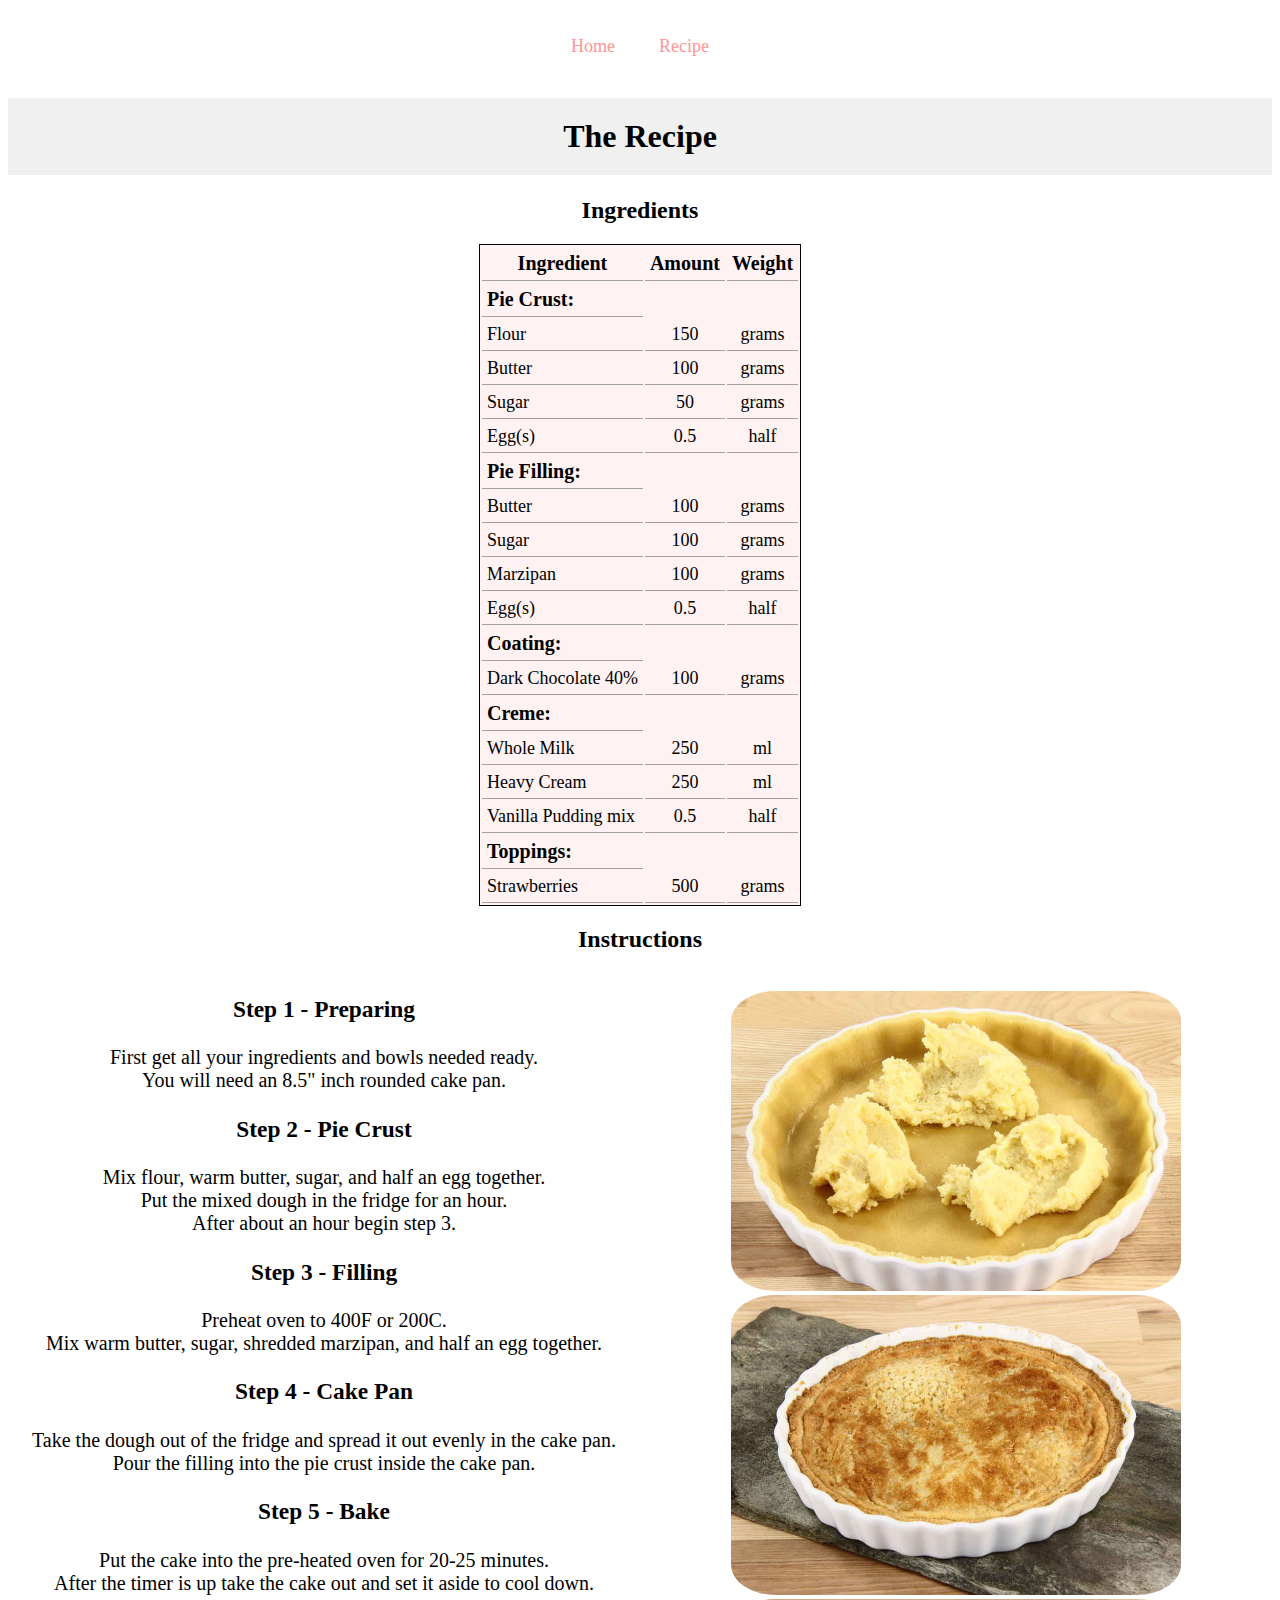
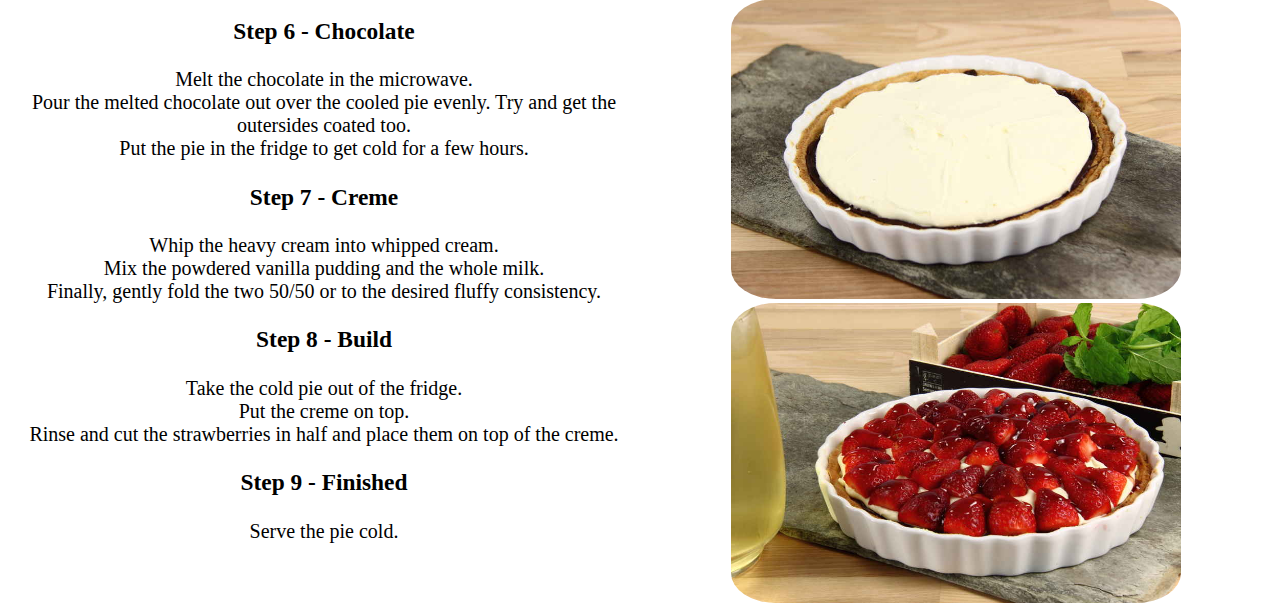
<file: recipe.html>
<!DOCTYPE HTML>
<HTML>
	<head>
		<link rel="stylesheet" href="style.css">
		<META charset="utf-8"/>
		<title>Recipe</title>
	</head>
	<body>
		<nav>
			<ul>
				<li><a href="index.html">Home</a></li>
				<li><a href="recipe.html">Recipe</a></li>
			</ul>
		</nav>

		<h1 id="text" class="highlight">The Recipe</h1>

<!-- Ingredients -->
		<div>
		<h2 id="text">Ingredients</h2>
		<table class="center">
			<tr>
				<th>Ingredient</th>
				<th>Amount</th>
				<th>Weight</th>
			</tr>
			<tr>
				<th style="text-align: left;">Pie Crust:</th>
			</tr>
			<tr>
				<td>Flour</td>
				<td id="center">150</td>
				<td id="center">grams</td>
			</tr>
			<tr>
				<td>Butter</td>
				<td id="center">100</td>
				<td id="center">grams</td>
			</tr>
			<tr>
				<td>Sugar</td>
				<td id="center">50</td>
				<td id="center">grams</td>
			</tr>
			<tr>
				<td>Egg(s)</td>
				<td id="center">0.5</td>
				<td id="center">half</td>
			</tr>
			<tr>
				<th style="text-align: left;">Pie Filling:</th>
			</tr>
			<tr>
				<td>Butter</td>
				<td id="center">100</td>
				<td id="center">grams</td>
			</tr>
			<tr>
				<td>Sugar</td>
				<td id="center">100</td>
				<td id="center">grams</td>
			</tr>
			<tr>
				<td>Marzipan</td>
				<td id="center">100</td>
				<td id="center">grams</td>
			</tr>
			<tr>
				<td>Egg(s)</td>
				<td id="center">0.5</td>
				<td id="center">half</td>
			</tr>
			<tr>
				<th style="text-align: left;">Coating:</th>
			</tr>
			<tr>
				<td>Dark Chocolate 40%</td>
				<td id="center">100</td>
				<td id="center">grams</td>
			</tr>
			<tr>
				<th style="text-align: left;">Creme:</th>
			</tr>
			<tr>
				<td>Whole Milk</td>
				<td id="center">250</td>
				<td id="center">ml</td>
			</tr>
			<tr>
				<td>Heavy Cream</td>
				<td id="center">250</td>
				<td id="center">ml</td>
			</tr>
			<tr>
				<td>Vanilla Pudding mix</td>
				<td id="center">0.5</td>
				<td id="center">half</td>
			</tr>
			<tr>
				<th style="text-align: left;">Toppings:</th>
			</tr>
			<tr>
				<td>Strawberries</td>
				<td id="center">500</td>
				<td id="center">grams</td>
			</tr>
		</table></div>
		
<!-- Instructions -->
		<h2 id="text">Instructions</h2>
		<div id="center" class="col-container">
		<div id="text" class="col" style="font-size: 20px;">
			<h3>Step 1 - Preparing</h3>
			<p>First get all your ingredients and bowls needed ready.<br>You will need an 8.5" inch rounded cake pan.</p>
			<h3>Step 2 - Pie Crust</h3>
			<p>Mix flour, warm butter, sugar, and half an egg together.<br>Put the mixed dough in the fridge for an hour.<br>After about an hour begin step 3.</p>
			<h3>Step 3 - Filling</h3>
			<p>Preheat oven to 400F or 200C.<br>Mix warm butter, sugar, shredded marzipan, and half an egg together.</p>
			<h3>Step 4 - Cake Pan</h3>
			<p>Take the dough out of the fridge and spread it out evenly in the cake pan.<br>Pour the filling into the pie crust inside the cake pan.</p>
			<h3>Step 5 - Bake</h3>
			<p>Put the cake into the pre-heated oven for 20-25 minutes.<br>After the timer is up take the cake out and set it aside to cool down.</p>
			<h3>Step 6 - Chocolate</h3>
			<p>Melt the chocolate in the microwave.<br>Pour the melted chocolate out over the cooled pie evenly. Try and get the outersides coated too.<br>Put the pie in the fridge to get cold for a few hours.</p>
			<h3>Step 7 - Creme</h3>
			<p>Whip the heavy cream into whipped cream.<br>Mix the powdered vanilla pudding and the whole milk.<br>Finally, gently fold the two 50/50 or to the desired fluffy consistency.</p>
			<h3>Step 8 - Build</h3>
			<p>Take the cold pie out of the fridge.<br>Put the creme on top.<br>Rinse and cut the strawberries in half and place them on top of the creme.</p>
			<h3>Step 9 - Finished</h3>
			<p>Serve the pie cold.</p>
		</div>
		<div class="col">
			<br>
			<img src="images/Step 1.jpg" alt="Step 1">
			<br>
			<img src="images/Step 2.jpg" alt="Step 2">
			<br>
			<img src="images/Step 3.jpg" alt="Step 3">
			<br>
			<img src="images/Strawberry Pie.jpg" alt="Strawberry pie">
		</div>
		</div>
	</body>
</HTML>
</file>
<file: style.css>
body {
	background-color: light-gray;
}

ul {
	text-align: center;
	padding: 20px;
}

li {
	display: inline;
	font-family: serif;
	color: black;
	font-size: 18px;
}

li a {
	text-decoration: none;
	color: rgb(255,150,150);
	padding: 5px 20px;
}

li a:hover {
	background-color: lightgray;
	color: black;
	font-weight: bold;
}

table {
	border: 1px solid black;
	background-color: rgb(255,0,0,0.05);
	colo
}

td, th {
	padding: 5px;
	border-bottom: 1px solid #A0A0A0;
	font-size: 18px;
}

th {
	font-size: 20px;
}

img {
	border-radius: 10%;
	width: auto;
	max-height: 300px;
}

#center {
	text-align: center;
}

#text {
	font-family: serif;
	text-align: center;
}

.center {
	margin-left: auto;
	margin-right: auto;
}

.highlight {
	background-color: #F0F0F0;
	padding: 20px;
}

.align-left {
	text-align: left;
}

.col-container {
	display: flex;
}

.col {
	flex: 50%;
}
</file>
